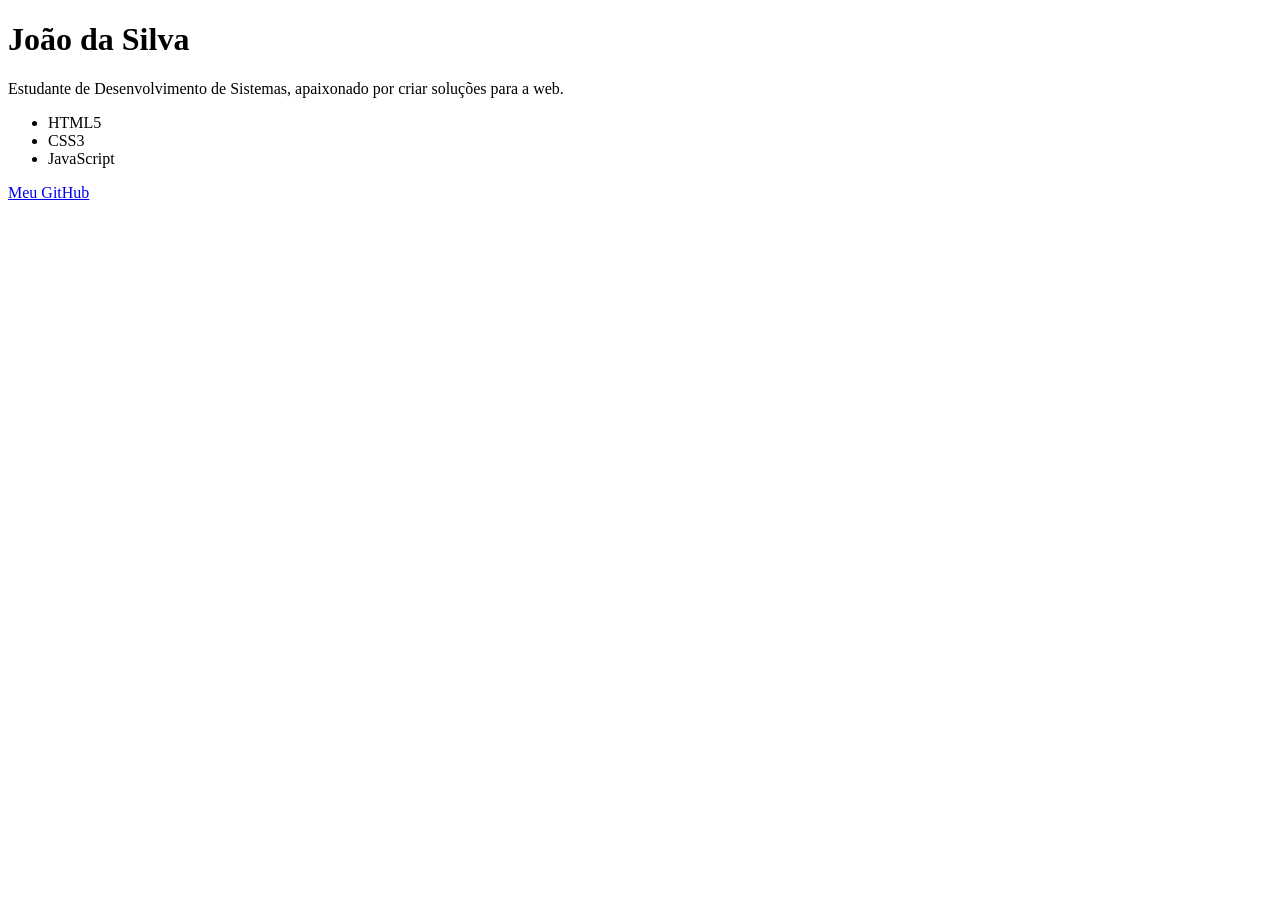
<file: aula01/index.html>
<!DOCTYPE html>
<html lang="pt-BR">
<head>
    <meta charset="UTF-8">
    <meta name="viewport" content="width=device-width, initial-scale=1.0">
    <title>Perfil do Aluno</title>
</head>
<body>

    <!-- Título principal -->
    <h1>João da Silva</h1>

    <!-- Texto contínuo -->
    <p>Estudante de Desenvolvimento de Sistemas, apaixonado por criar soluções para a web.</p>

    <!-- Lista não ordenada -->
    <ul>
        <li>HTML5</li>
        <li>CSS3</li>
        <li>JavaScript</li>
    </ul>

    <!-- Link para o GitHub (abre na mesma aba) -->
    <a href="https://github.com/joaosilva" target="_self">Meu GitHub</a>

</body>
</html>
</file>
